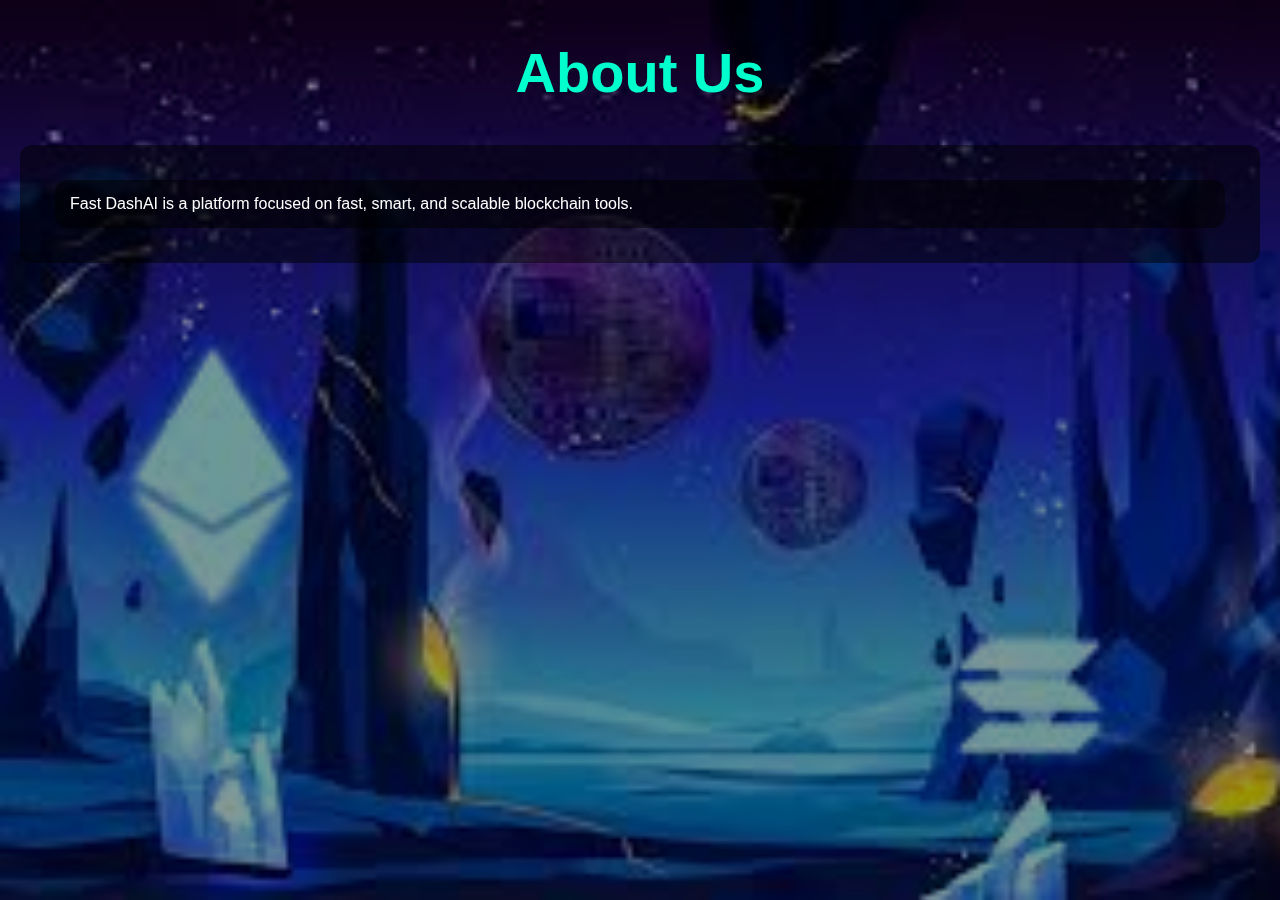
<file: Fastdash.site/about.html>
<!DOCTYPE html>
<html lang="en">
  <head>
    <meta charset="UTF-8" />
    <meta name="viewport" content="width=device-width, initial-scale=1.0" />
    <title>About - Fast DashAI</title>
    <link href="style.css" rel="stylesheet" />
  </head>
  <body>
    <header>
      <h1>About Us</h1>
    </header>
    <main>
      <p>
        Fast DashAI is a platform focused on fast, smart, and scalable
        blockchain tools.
      </p>
    </main>
  </body>
</html>
</file>
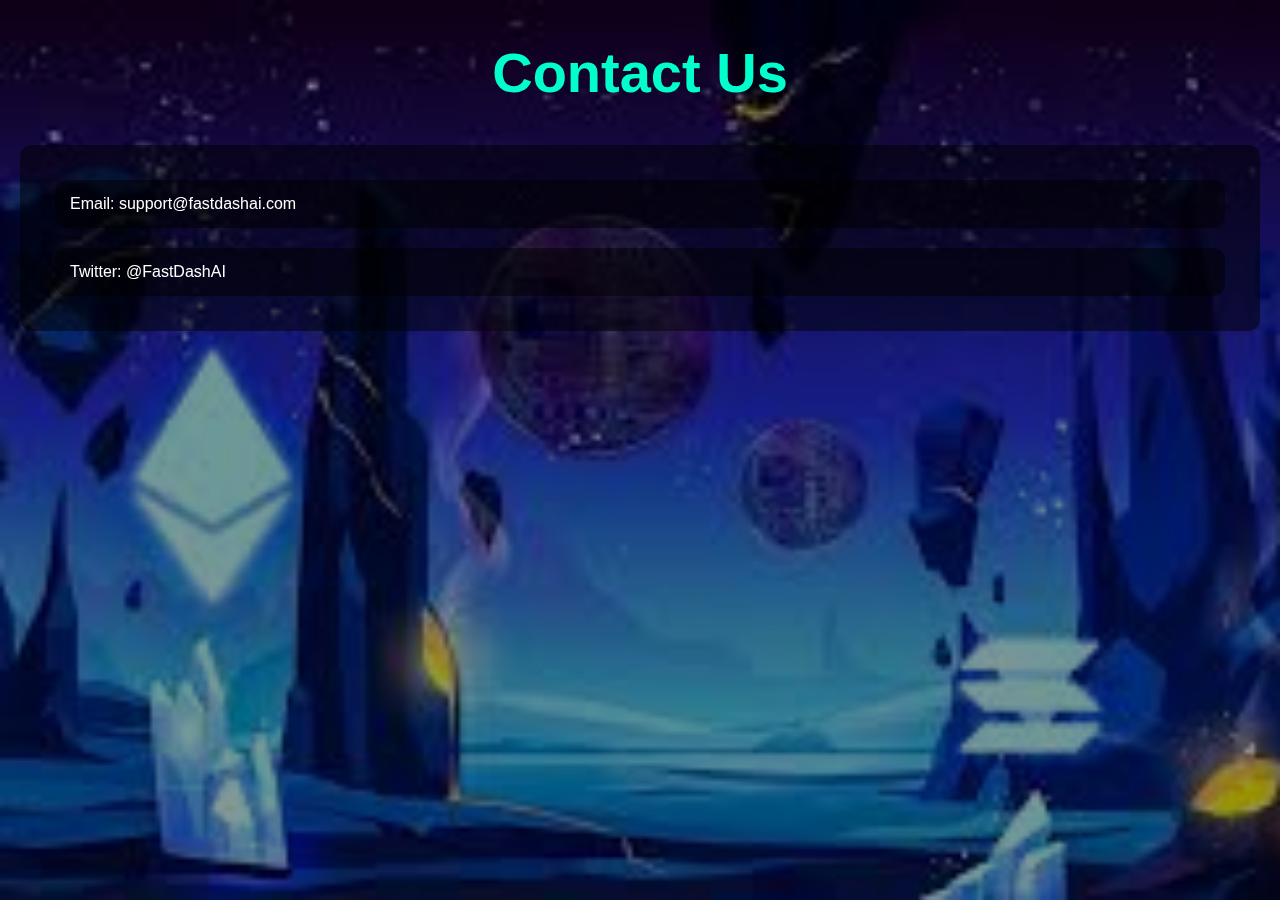
<file: Fastdash.site/contact.html>
<!DOCTYPE html>
<html lang="en">
  <head>
    <meta charset="UTF-8" />
    <meta name="viewport" content="width=device-width, initial-scale=1.0" />
    <title>Contact - Fast DashAI</title>
    <link href="style.css" rel="stylesheet" />
  </head>
  <body>
    <header>
      <h1>Contact Us</h1>
    </header>
    <main>
      <p>Email: support@fastdashai.com</p>
      <p>Twitter: @FastDashAI</p>
    </main>
  </body>
</html>
</file>
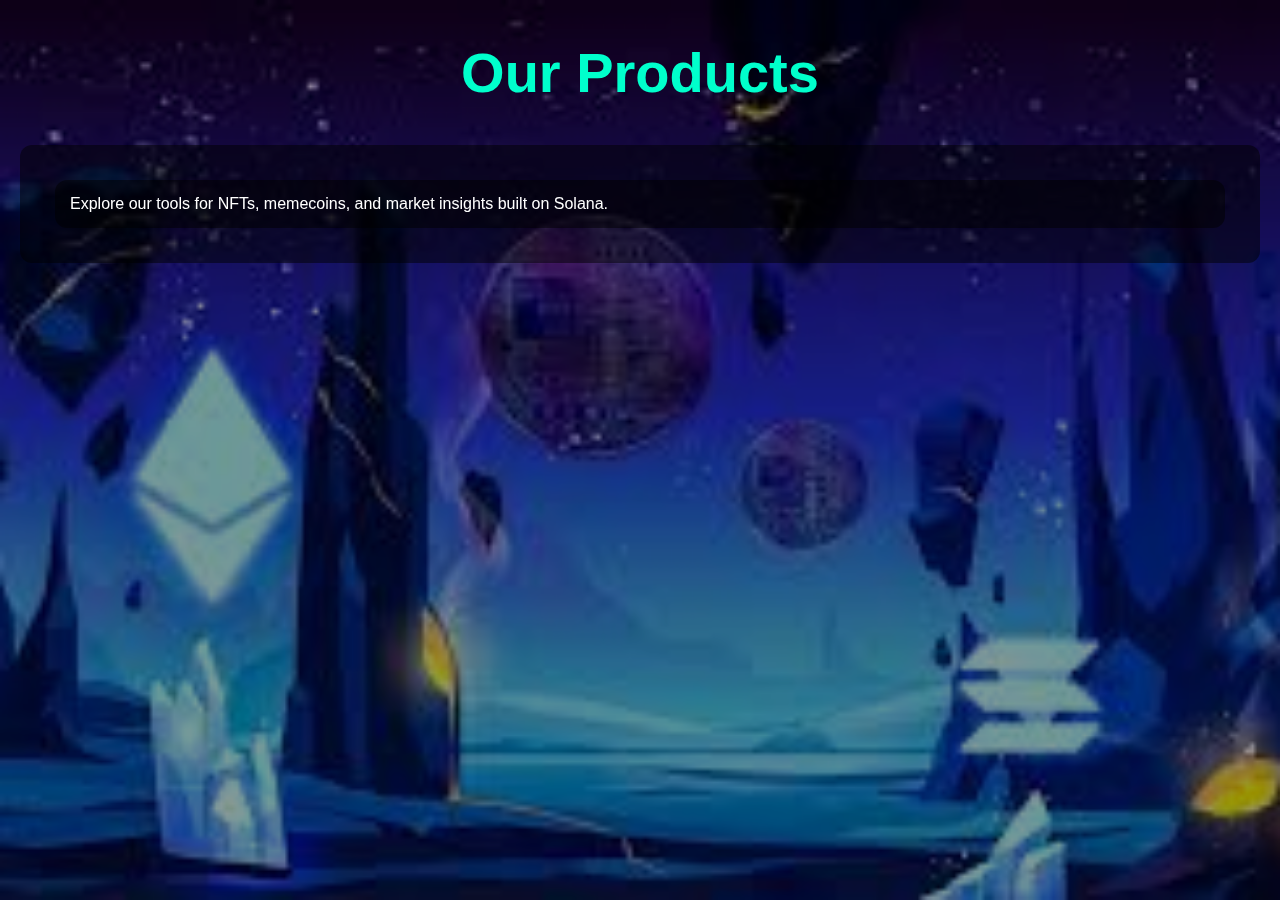
<file: Fastdash.site/products.html>
<!DOCTYPE html>
<html lang="en">
  <head>
    <meta charset="UTF-8" />
    <meta name="viewport" content="width=device-width, initial-scale=1.0" />
    <title>Products - Fast DashAI</title>
    <link href="style.css" rel="stylesheet" />
  </head>
  <body>
    <header>
      <h1>Our Products</h1>
      <!-- Reuse the same nav menu -->
    </header>
    <main>
      <p>
        Explore our tools for NFTs, memecoins, and market insights built on
        Solana.
      </p>
    </main>
  </body>
</html>
</file>
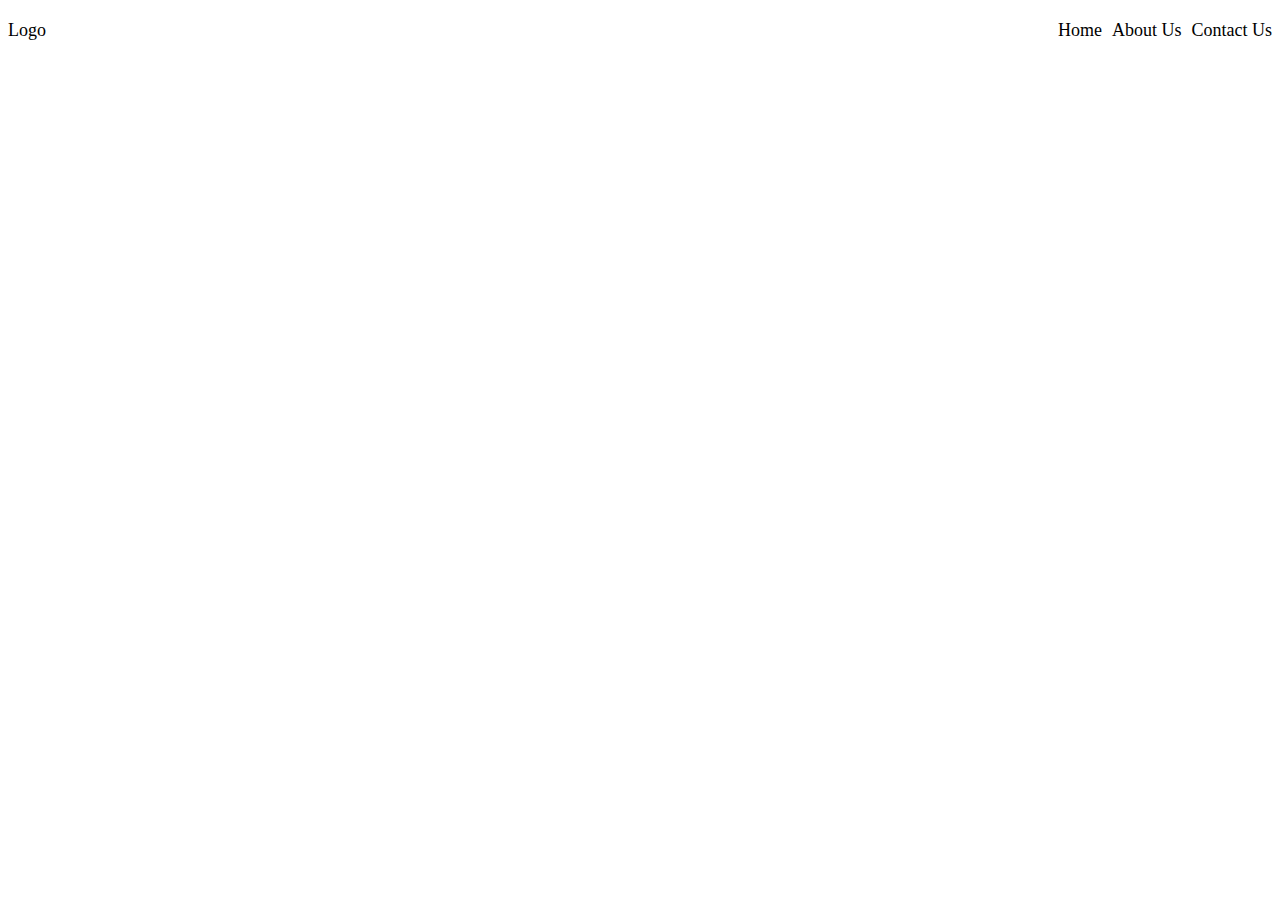
<file: Fastdash.site/test.html>
<!DOCTYPE html>
<html lang="en">
<head>
    <meta charset="UTF-8">
    <meta name="viewport" content="width=device-width, initial-scale=1.0">
    <title>Document</title>
    <style>
        nav{
            display: flex;
            justify-content: space-between;
            text-transform: capitalize;
        }
        nav div{
            display: flex;
            gap: 10px;
        }
        h1{
            font-weight: 100;
            font-size: 18px;
        }
       
    </style>
</head>
<body>
   <nav>
    <h1>logo</h1>
    <div>
        <h1>home</h1>
        <h1>about us</h1>
        <h1>contact us</h1>
    </div>
   </nav>
</body>
</html>
</file>
<file: Fastdash.site/style.css>
/* Set crr.jpg as background */
body {
  margin: 0;
  font-family: "Segoe UI", Tahoma, Geneva, Verdana, sans-serif;
  background: url("crr.jpg") no-repeat center center fixed;
  background-size: cover;
  color: #ffffff;
  min-height: 100vh;
  position: relative;
}

/* Optional: Slight overlay to improve contrast */
body::before {
  content: "";
  position: fixed;
  top: 0;
  left: 0;
  right: 0;
  bottom: 0;
  background: rgba(0, 0, 0, 0.4); /* Light dark overlay */
  z-index: -1;
}

/* Header style: big, bold */
header {
  text-align: center;
  padding: 40px 20px 20px;
}

header h1 {
  font-size: 3.5rem;
  font-weight: bold;
  color: #00ffcc;
  margin: 0;
}

/* Horizontal nav menu */
nav ul {
  list-style: none;
  padding: 0;
  display: flex;
  justify-content: center;
  gap: 30px;
  margin: 20px 0;
}

nav ul li {
  padding: 10px 20px;
  background-color: rgba(255, 255, 255, 0.2);
  border-radius: 12px;
  cursor: pointer;
  color: #fff;
  font-weight: bold;
  transition: background 0.3s ease;
}

nav ul li:hover {
  background-color: rgba(255, 255, 255, 0.5);
  color: #000;
}

/* Paragraph & figure text box */
main,
p,
figure {
  background-color: rgba(0, 0, 0, 0.5);
  padding: 15px;
  margin: 20px;
  border-radius: 12px;
}

figcaption {
  font-style: italic;
  color: #d1fffc;
}

/* Images */
img {
  border-radius: 10px;
  max-width: 100%;
}

footer {
  background-color: rgba(0, 0, 0, 0.7);
  color: #ccc;
  text-align: center;
  padding: 20px;
  margin-top: 40px;
  font-size: 0.9rem;
}

footer a {
  color: #00ffee;
  text-decoration: none;
}

footer a:hover {
  text-decoration: underline;
}
nav ul li a {
  color: #fff;
  text-decoration: none;
  font-weight: bold;
}

nav ul li a:hover {
  color: #00ffcc;
  text-decoration: underline;
}
nav ul {
  list-style: none;
  padding: 0;
  display: flex;
  justify-content: center;
  gap: 30px;
  margin: 20px 0;
}

nav ul li a {
  padding: 10px 20px;
  border-radius: 12px;
  background: rgba(255, 255, 255, 0.15);
  color: #00ffcc;
  font-weight: bold;
  text-decoration: none;
  transition: background 0.3s ease, color 0.3s ease;
  box-shadow: 0 0 5px #00ffcc80;
}

nav ul li a:hover {
  background: #00ffcc;
  color: #000;
  box-shadow: 0 0 10px #00ffcc, 0 0 20px #00ffcc;
  transform: scale(1.05);
}
#oip-character {
  margin: 40px auto;
  padding: 20px;
  max-width: 800px;
  background-color: rgba(0, 0, 0, 0.6);
  border-radius: 16px;
  text-align: center;
  color: #fff;
}

#oip-character img {
  width: 200px;
  border-radius: 50%;
  box-shadow: 0 0 15px #00ffcc;
  margin-bottom: 15px;
}

#oip-character figcaption {
  font-size: 0.95rem;
  line-height: 1.6;
  color: #e0f7ff;
  padding: 0 20px;
}
html {
  scroll-behavior: smooth;
}
</file>
